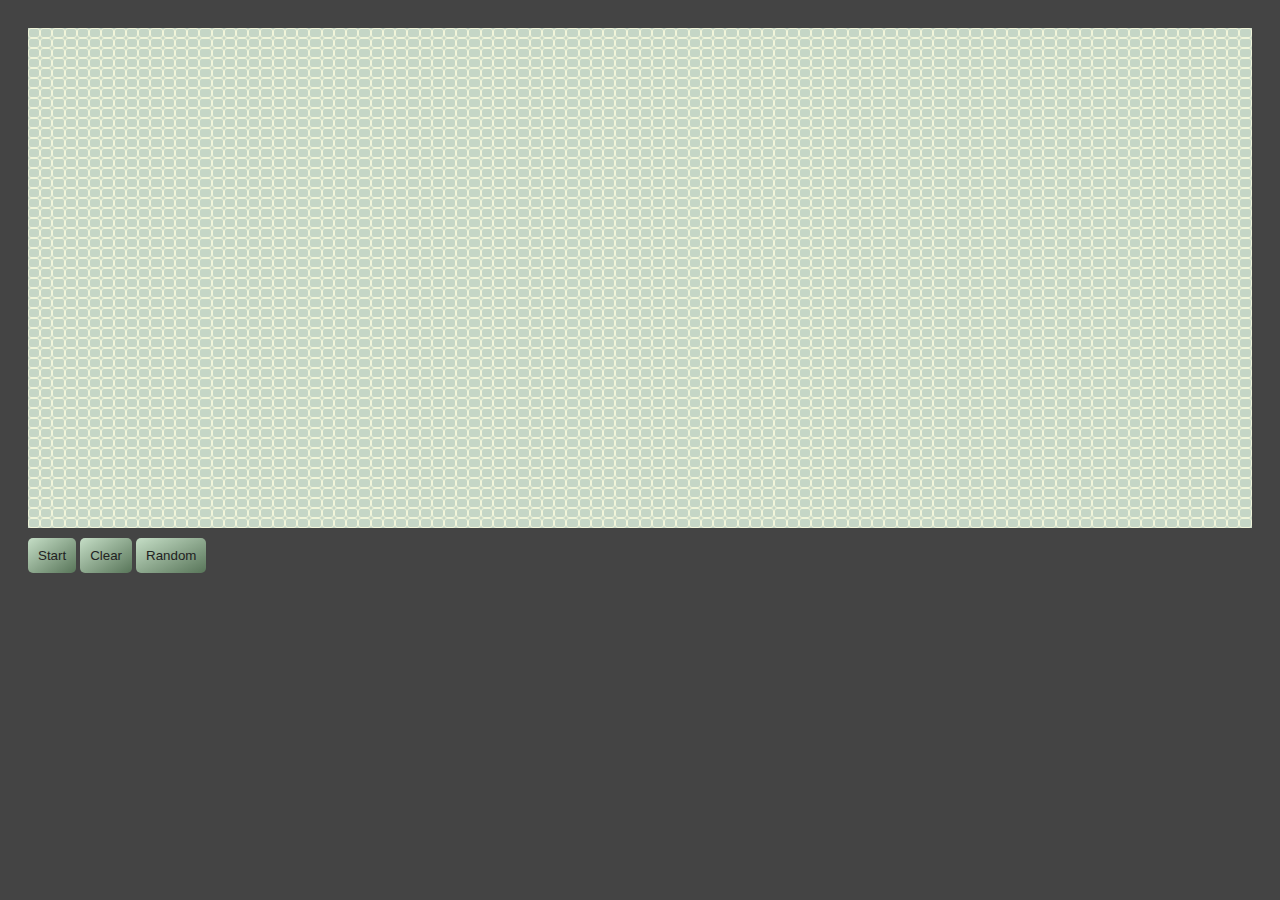
<file: Projects/Html_projects/Game_of_life/index.html>
<head>
    <meta charset = "UTF-8" />
    <title>The Game of Life</title>
    <link rel="stylesheet" href="life.css">    
</head>
<body>

<div id="gridContainer">
    
</div>

<div class="controls">
<button id="start"><span>Start</span></button>
<button id="clear"><span>Clear</span></button>
<button id="random"><span>Random</span></button>
</div>
    
<script src="life.js"></script>
    
</body>
</file>
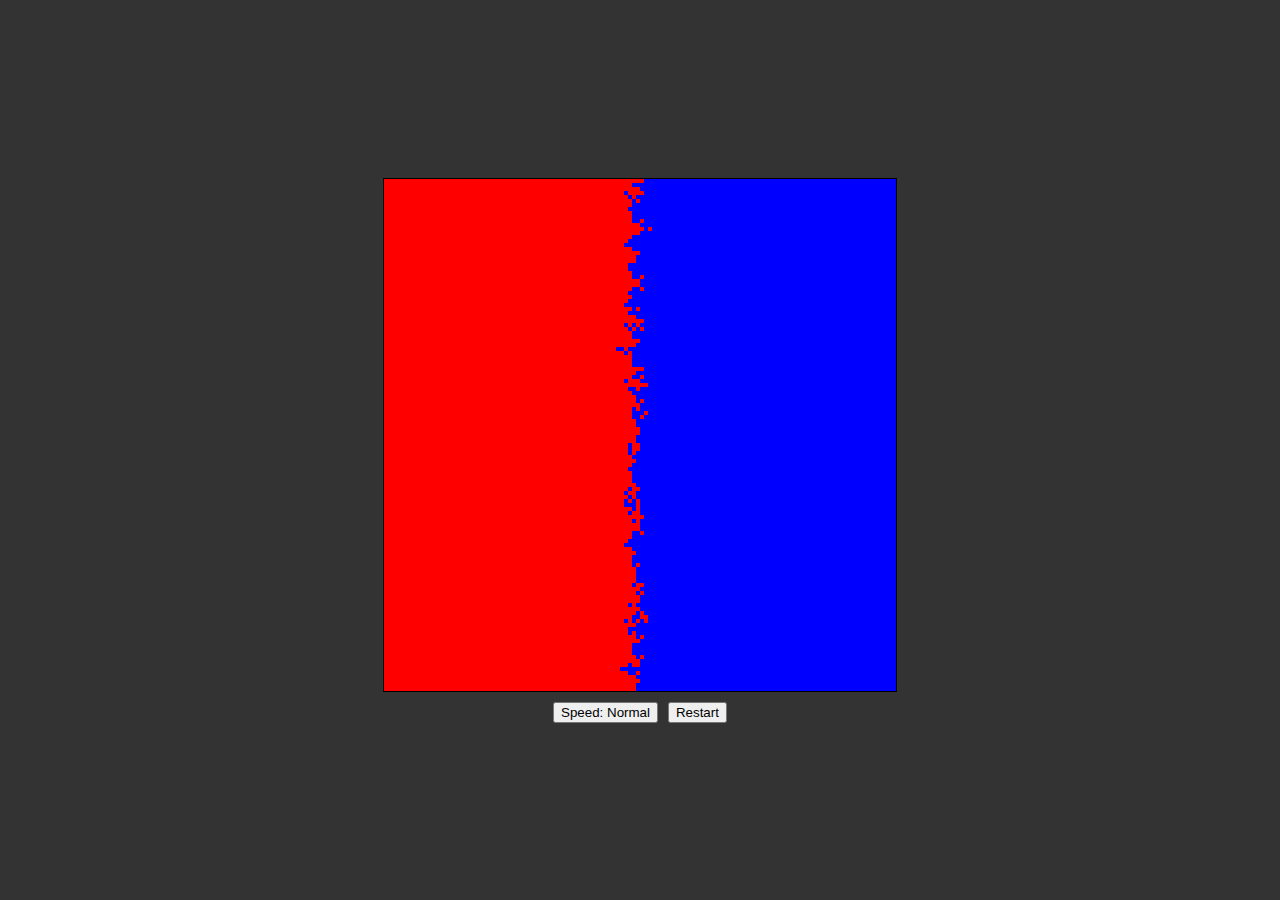
<file: Projects/Html_projects/Pixel_war/index.html>
<!DOCTYPE html>
<html lang="en">
<head>
    <meta charset="UTF-8">
    <meta name="viewport" content="width=device-width, initial-scale=1.0">
    <title>Color Battle</title>
    <link rel="stylesheet" href="pixel.css">
</head>
<body>
    <canvas id="battleCanvas" width="512" height="512"></canvas>
    <div class="controls">
        <button id="speedBtn">Speed: Normal</button>
        <button id="restartBtn">Restart</button>
    </div>
    <script src="pixel.js"></script>
</body>
</html>
</file>
<file: Projects/Html_projects/Game_of_life/life.css>
body {
    padding: 20px;
    background-color: #444;
}

#gridContainer {
    padding-bottom: 10px;
}

table {
    background-color: #C5D6C6;
    border-spacing: 0;
}

td {
    border: 1px solid #F1F5DA;
    border-radius: 3px;
    width: 10px;
    height: 10px;
}

span {
    color: #222;
}

#start,
#clear,
#random {
    padding: .75em;
    border-radius: 5px;
    border: none;    
    background: linear-gradient(
        to bottom right,
        #C5DEC6, #587559);
}

td.dead {
    background-color: transparent;
}

td.live {
    background-color: #CC4774;
    border-radius: 10px;
}
</file>
<file: Projects/Html_projects/Pixel_war/pixel.css>
body {
    display: flex;
    flex-direction: column;
    align-items: center;
    justify-content: center;
    height: 100vh;
    margin: 0;
    background-color: #333;
}
canvas {
    border: 1px solid #000;
    margin-bottom: 10px;
}
.controls {
    display: flex;
    gap: 10px;
}
</file>
